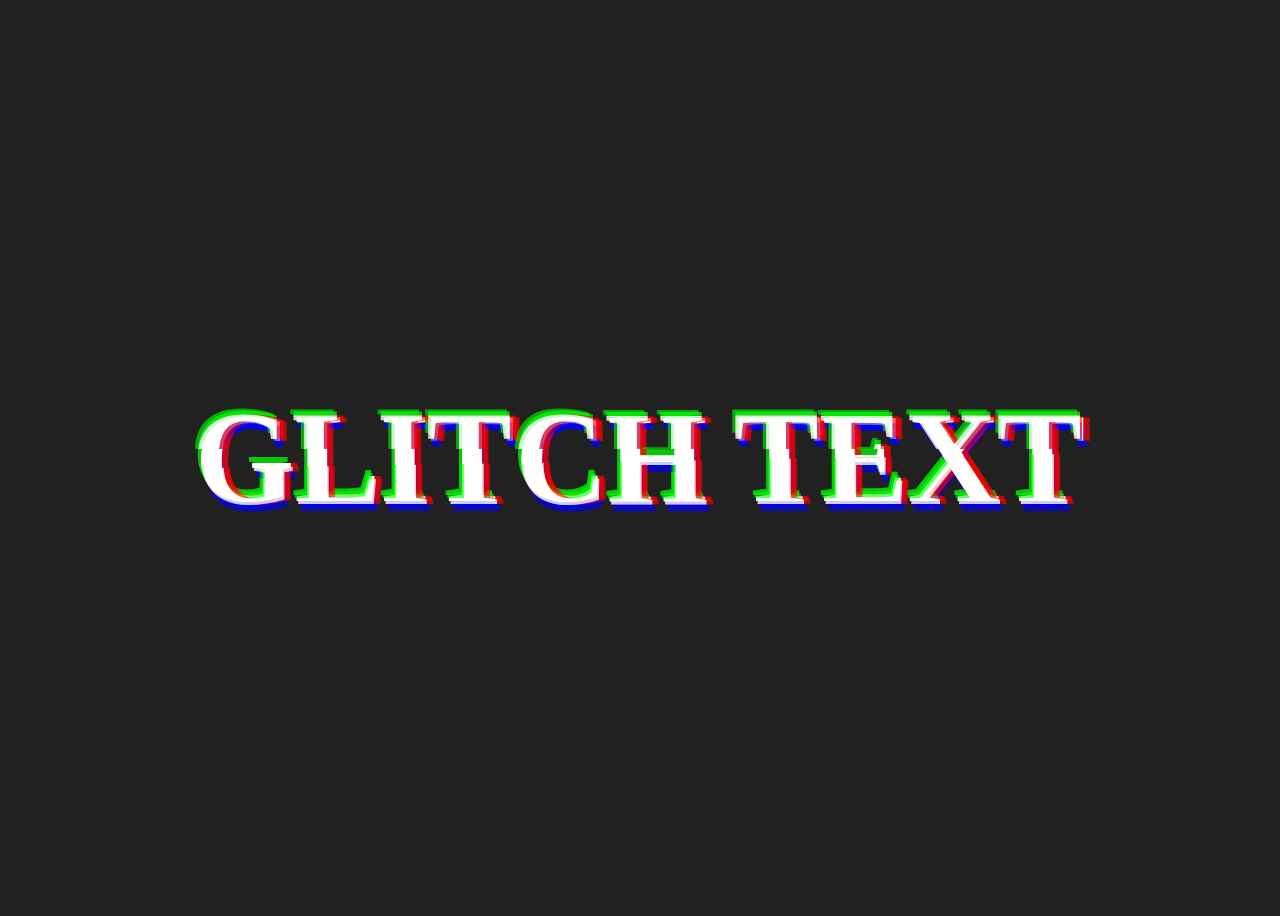
<file: glitch/index.html>
<!DOCTYPE html>
<html lang="ko">

<head>
    <meta charset="UTF-8">
    <meta http-equiv="X-UA-Compatible" content="IE=edge">
    <meta name="viewport" content="width=device-width, initial-scale=1.0">
    <link rel="stylesheet" href="./index.css" />
    <title>Document</title>
</head>

<body>
    <h1 class="glitch">
        <span aria-hidden="true">Glitch text</span>
        Glitch text
        <span aria-hidden="true">Glitch text</span>
    </h1>

</body>

</html>
</file>
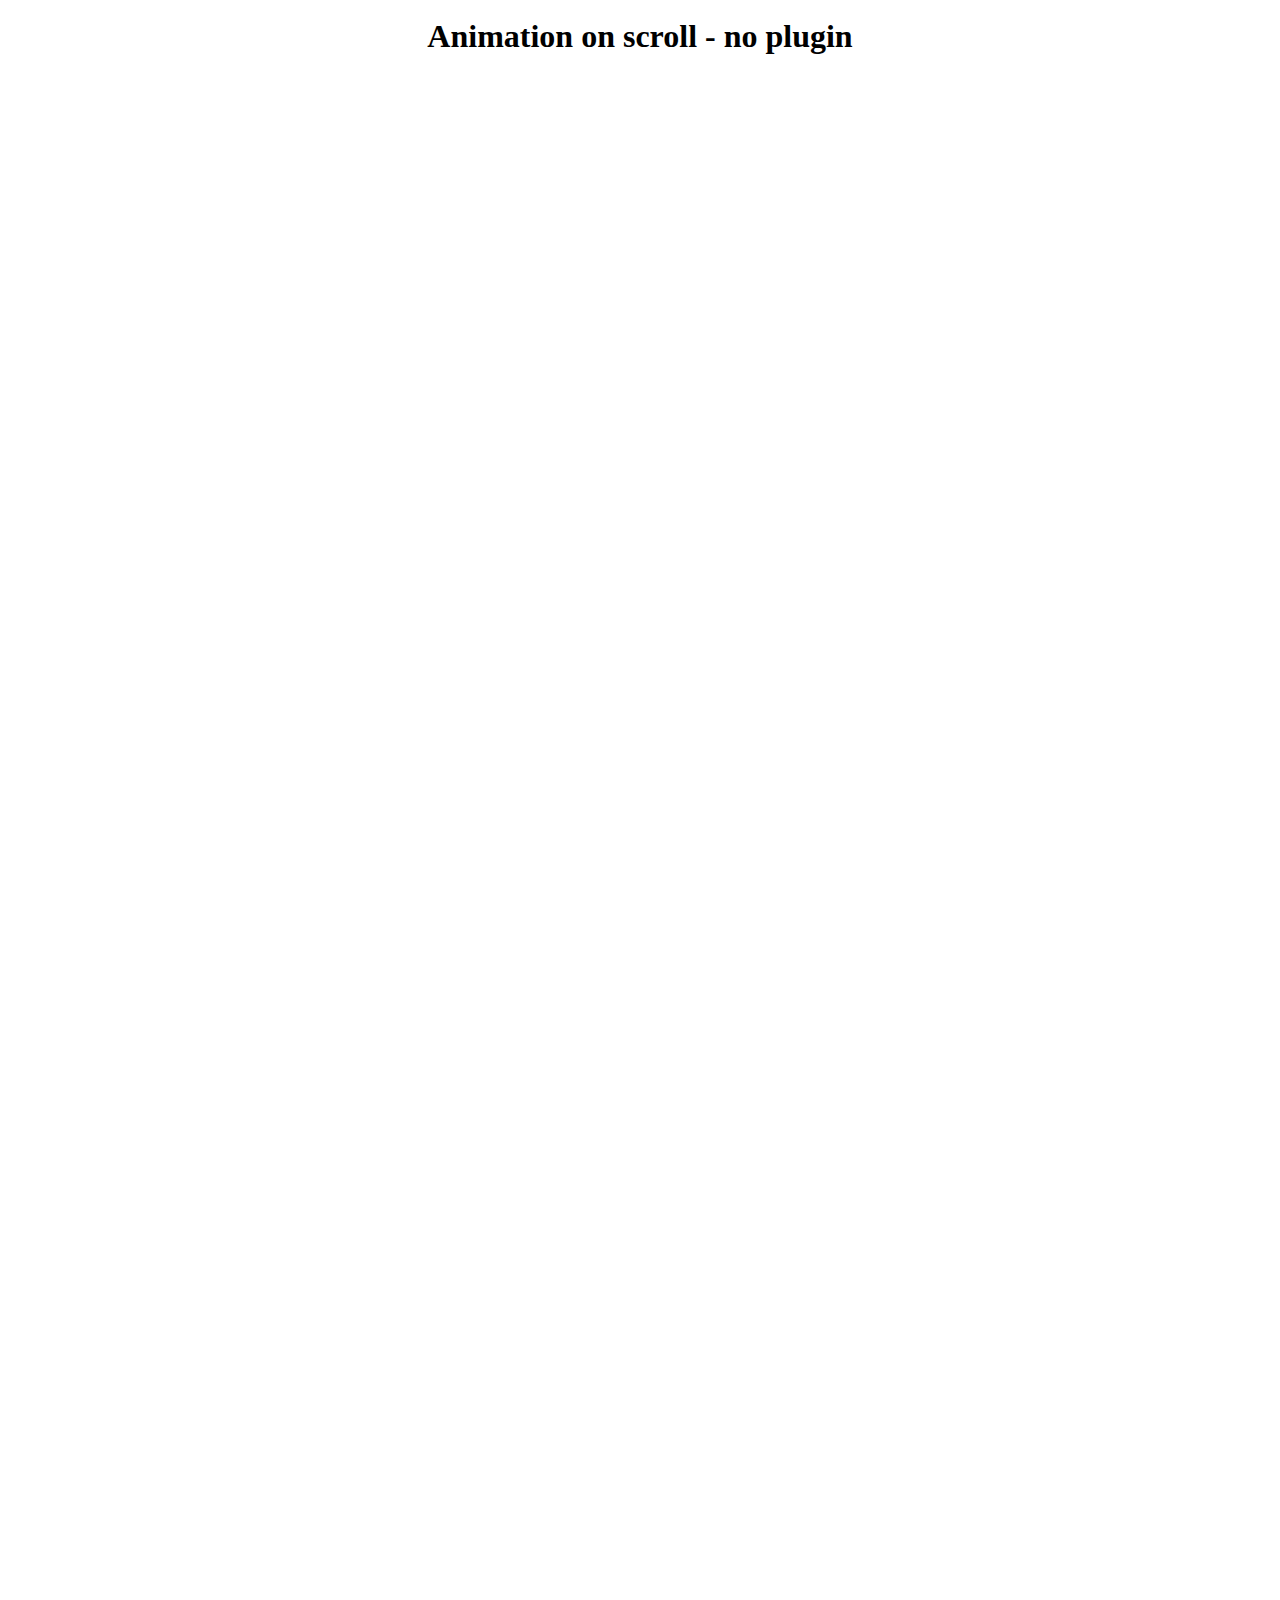
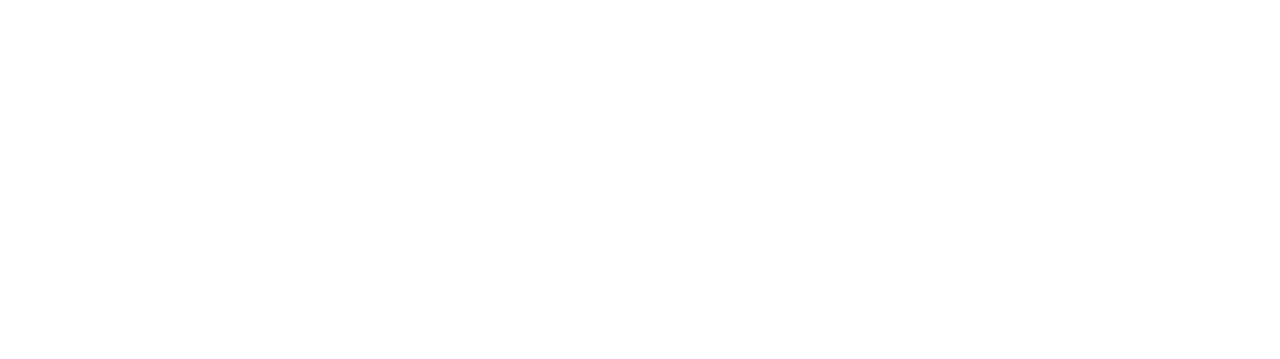
<file: scroll/index.html>
<!DOCTYPE html>
<html lang="en">

<head>
    <meta charset="UTF-8">
    <meta http-equiv="X-UA-Compatible" content="IE=edge">
    <meta name="viewport" content="width=device-width, initial-scale=1.0">
    <link rel="stylesheet" href="./index.css" />
    <title>animation in scroll</title>
</head>

<body>
    <h1>Animation on scroll - no plugin</h1>
    <br />
    <div class="item">
        A
    </div>
    <div class="item">
        B
    </div>
    <div class="item">
        C
    </div>
    <div class="item">
        D
    </div>
    <div class="item">
        E
    </div>
    <div class="item">
        F
    </div>
    <div class="item">
        G
    </div>
    <div class="item">
        A
    </div>
    <div class="item">
        B
    </div>
    <div class="item">
        C
    </div>
    <div class="item">
        D
    </div>
    <div class="item">
        E
    </div>
    <div class="item">
        F
    </div>
    <div class="item">
        G
    </div>
    <script src="./index.js" />
</body>

</html>
</file>
<file: glitch/index.css>
body {
  background-color: #222;
  min-height: 100vh;
  display: grid;
  place-content: center;
  color: white;
  font-size: sans-serif;
}

.glitch {
  font-size: 8rem;
  font-weight: 700;
  text-transform: uppercase;
  position: relative;
  text-shadow: 0.05em 0 0 rgba(255, 0, 0, 0.75),
    -0.025em -0.05em 0 rgba(0, 255, 0, 0.75),
    0.025em 0.05em 0 rgba(0, 0, 255, 0.75);
  /* 걍 여러개의 그림자를 만들어주는거임! */
}

.glitch span {
  position: absolute;
  top: 0;
  left: 0;
}

.glitch span:first-child {
  animation: glitch 650ms infinite;
  clip-path: polygon(0 0, 100% 0, 100% 45%, 0 45%);
  transform: translate(-0.025em, -0.0125em);
  /* color: blue; */
  opacity: 0.8;
}

.glitch span:last-child {
  animation: glitch 375ms infinite;
  clip-path: polygon(0 55%, 100% 45%, 100% 100%, 0 100%);
  /*x좌표 y좌표, x좌표 y좌표, ... 이런 식으로 반복*/
  transform: translate(0.0125em, 0.025em);
  /* color: red; */
  opacity: 0.8;
}

@keyframes glitch {
  0% {
    text-shadow: 0.05em 0 0 rgba(255, 0, 0, 0.75),
      -0.05em -0.025em 0 rgba(0, 255, 0, 0.75),
      -0.025em 0.05em 0 rgba(0, 0, 255, 0.75);
  }
  14% {
    text-shadow: 0.05em 0 0 rgba(255, 0, 0, 0.75),
      -0.05em -0.025em 0 rgba(0, 255, 0, 0.75),
      -0.025em 0.05em 0 rgba(0, 0, 255, 0.75);
  }
  15% {
    text-shadow: -0.05em -0.025em 0 rgba(255, 0, 0, 0.75),
      0.025em 0.025em 0 rgba(0, 255, 0, 0.75),
      -0.05em -0.05em 0 rgba(0, 0, 255, 0.75);
  }
  49% {
    text-shadow: -0.05em -0.025em 0 rgba(255, 0, 0, 0.75),
      0.025em 0.025em 0 rgba(0, 255, 0, 0.75),
      -0.05em -0.05em 0 rgba(0, 0, 255, 0.75);
  }
  50% {
    text-shadow: 0.025em 0.05em 0 rgba(255, 0, 0, 0.75),
      0.05em 0 0 rgba(0, 255, 0, 0.75), 0 -0.05em 0 rgba(0, 0, 255, 0.75);
  }
  99% {
    text-shadow: 0.025em 0.05em 0 rgba(255, 0, 0, 0.75),
      0.05em 0 0 rgba(0, 255, 0, 0.75), 0 -0.05em 0 rgba(0, 0, 255, 0.75);
  }
  100% {
    text-shadow: -0.025em 0 0 rgba(255, 0, 0, 0.75),
      -0.025em -0.025em 0 rgba(0, 255, 0, 0.75),
      -0.025em -0.05em 0 rgba(0, 0, 255, 0.75);
  }
}
</file>
<file: scroll/index.css>
body {
  min-height: 100vh;
  display: flex;
  flex-direction: column;
  gap: 3rem;
  place-items: center;
  box-sizing: border-box;
}

h1 {
  margin: 10px;
}

.item {
  width: 15rem;
  height: 5rem;
  border-radius: 10px;
  border: 1px solid #b7b7b7;
  box-shadow: 5px 5px 5px rgb(235, 235, 235);
  display: grid;
  place-items: center;
  transform: translateX(400%);
  transition: transform 0.4s ease-in;
}

.item:nth-child(even) {
  transform: translateX(-400%);
}
.item.show {
  transform: translateX(0);
}

.box {
  font-size: 22px;
}
</file>
